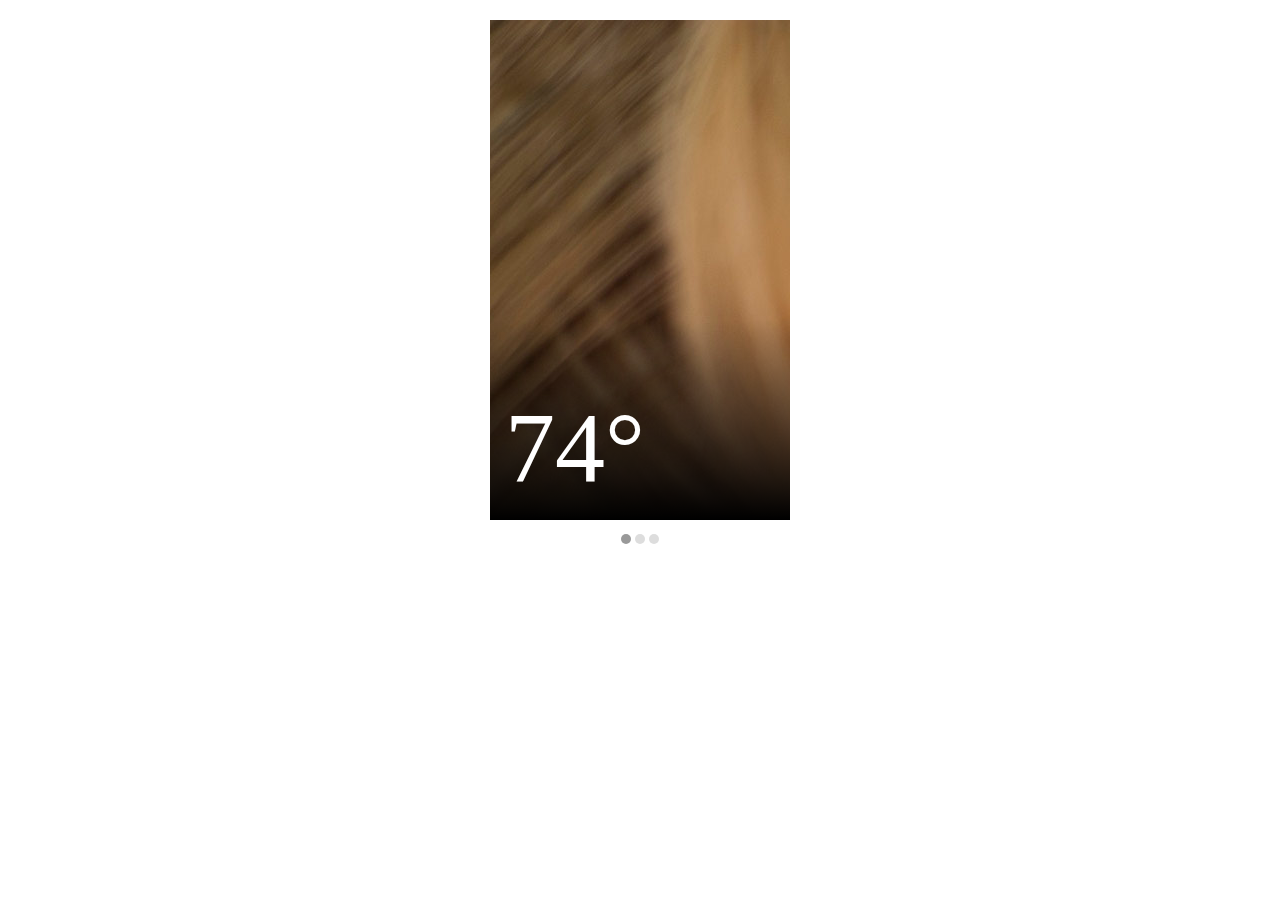
<file: slide.html>
<!DOCTYPE html PUBLIC "-//W3C//DTD XHTML 1.0 Transitional//EN" "http://www.w3.org/TR/xhtml1/DTD/xhtml1-transitional.dtd">
<html xmlns="http://www.w3.org/1999/xhtml">
<head>
<meta http-equiv="Content-Type" content="text/html; charset=UTF-8" />
<title>Untitled Document</title>
<style>
.slider-wrap {
  width: 300px;
  height: 500px;
  margin: 20px auto;
}
.slider {
  overflow-x: scroll;
}
.holder {
  width: 300%;
}
.slide {
  float: left;
  width: 300px;
  height: 500px;
  position: relative;
  background-position: -100px 0;
}
.temp {
  position: absolute;
  color: white;
  font-size: 100px;
  bottom: 15px;
  left: 15px;
  font-family: 'Josefin Slab', serif;
  font-weight: 100;
}
#slide-0 {
  background-image: url(media/img/home/adrian-cabrero_01.jpg);
  
}
#slide-1 {
  background-image: url(media/img/home/adrian-cabrero_02.jpg);
}
#slide-2 {
  background-image: url(media/img/home/adrian-cabrero_03.jpg);
}
.slide:before {
  content: "";
  position: absolute;
  bottom: 0;
  left: 0;
  width: 100%;
  height: 40%;
  background: linear-gradient(transparent, black);
}
.slider-nav {
  text-align: center;
  margin: 10px 0 0 0;
}
.slider-nav a {
  width: 10px;
  height: 10px;
  display: inline-block;
  background: #ddd;
  overflow: hidden;
  text-indent: -9999px;
  border-radius: 50%;
}
.slider-nav a.active {
  background: #999;
}
</style>

</head>

<body>
	
<div class="slider-wrap">
  <div class="slider" id="slider">
    <div class="holder">
      <div class="slide" id="slide-0"><span class="temp">74°</span></div>
      <div class="slide" id="slide-1"><span class="temp">64°</span></div>
        <div class="slide" id="slide-2"><span class="temp">82°</span></div>
    </div>
  </div>
  <nav class="slider-nav">
    <a href="#slide-0" class="active">Slide 0</a> 
    <a href="#slide-1">Slide 1</a> 
    <a href="#slide-2">Slide 2</a> 
  </nav>
</div>

<script src="https://ajax.googleapis.com/ajax/libs/jquery/1.11.3/jquery.min.js"></script>
<script src="js/plugins.js"></script>
</script>
</body>
</html>
</file>
